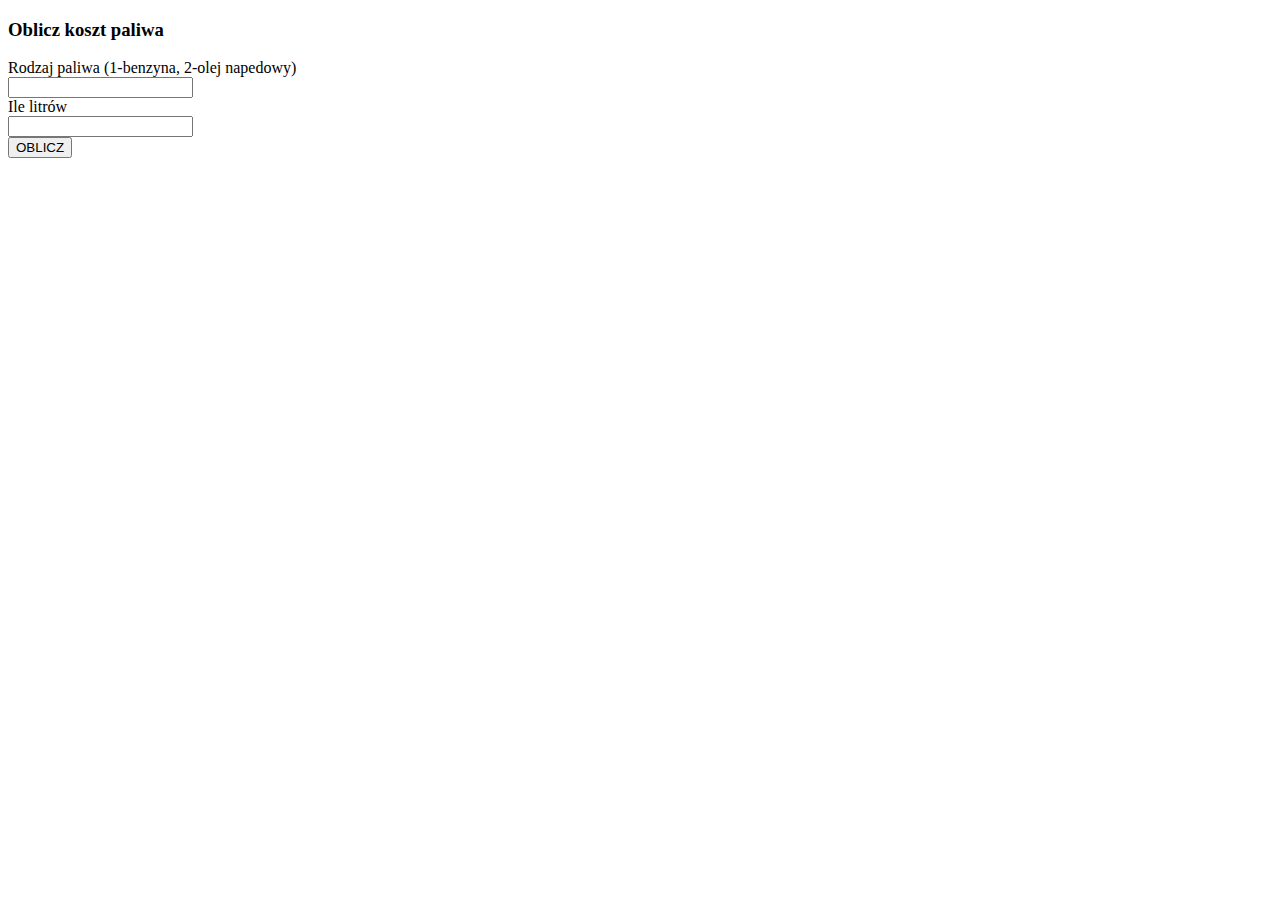
<file: 09_2019-06-2/index.html>
<!DOCTYPE html>
<html lang="en">
<head>
    <meta charset="UTF-8">
    <meta name="viewport" content="width=device-width, initial-scale=1.0">
    <title>Document</title>
</head>
<body>
    <h3>Oblicz koszt paliwa</h3>
    <form>
        <label>Rodzaj paliwa (1-benzyna, 2-olej napedowy)</label><br>
        <input id="typ" type="number"><br>
        <label>Ile litrów</label><br>
        <input id="ile" type="number"><br>
        <input type="submit" value="OBLICZ" id="wynik">
        <div id="wyswietl"></div>
    </form>
</body>
</html>
<script>
    // let wyslij = document.getElementById('wynik');
    wynik.addEventListener('click', (e) => {
        e.preventDefault();
        const typP = typ.value;
        const IleP = ile.value;
        // alert(typP + "+" + IleP);
        if(typP == 1){
            var koszt = 4;
        }
        else if(typP == 2){
            var koszt = 3.5;
        }
        else{
            var koszt = 0;
        }
        const wynikP = koszt * IleP;
        wyswietl.innerHTML = `koszt paliwa: ${wynikP} zł`;
    })

    // wynik.onclick = function (e){
    //     e.preventDefault();
    //     // alert('ok');
    //     const Rodz = typ.value;
    //     const Ile = ile.value;
    //     // alert(Rodz + "+" + Ile);
    //     let kosztP;
    //     if(Rodz == 1)
    //         kosztP = 4;
    //     else if(Rodz == 2)
    //         kosztP = 3.5;
    //     else
    //         kosztP = 0;

    //     const cena = kosztP * Ile;
    //     wyswietl.innerHTML = `koszt paliwa: ${cena} zł`;
    // }
</script>
</file>
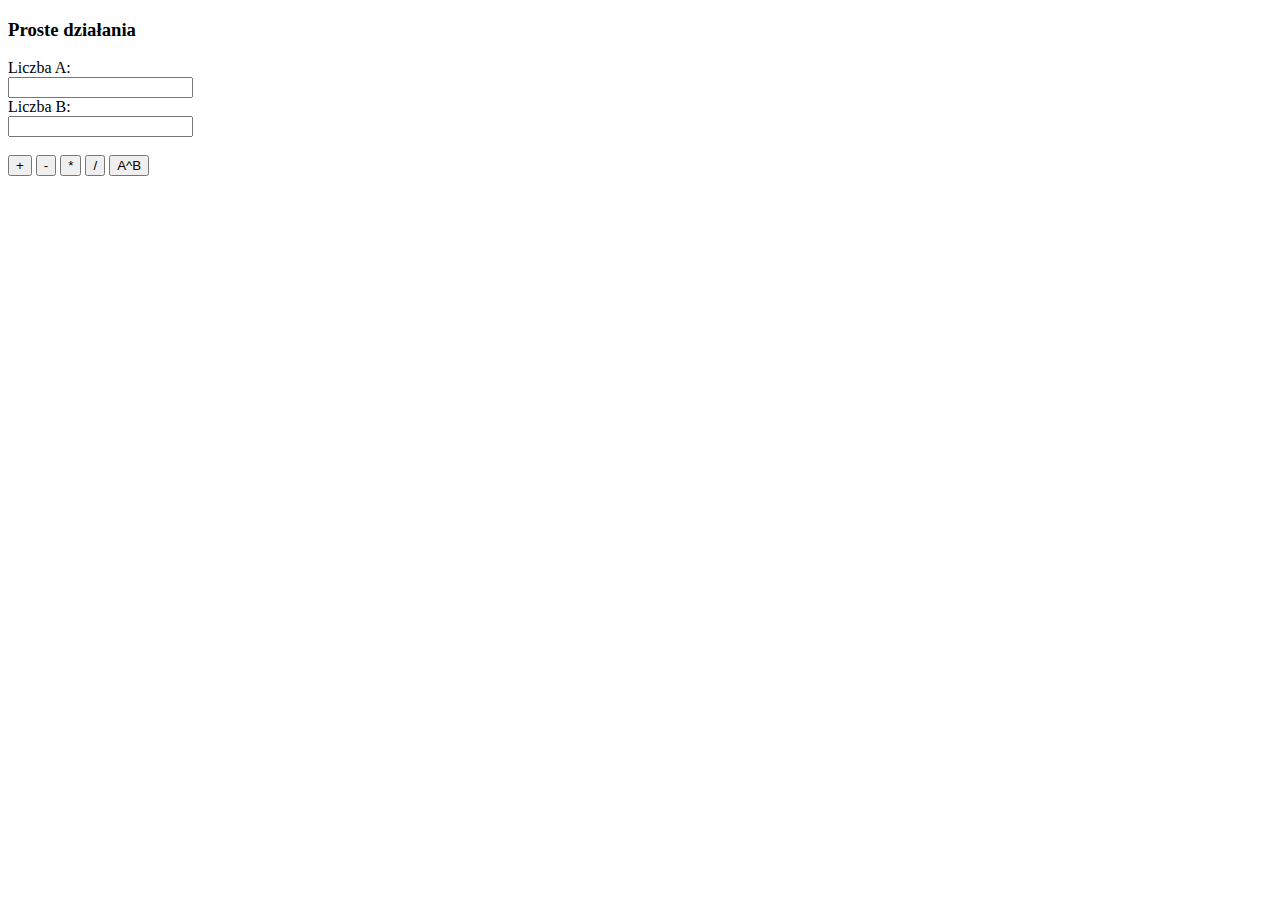
<file: 09_2019-06-4/index.html>
<!DOCTYPE html>
<html lang="en">
<head>
    <meta charset="UTF-8">
    <meta name="viewport" content="width=device-width, initial-scale=1.0">
    <title>Document</title>
</head>
<body>
    <h3>Proste działania</h3>
    <label for="la">Liczba A:</label><br>
    <input id="la" name="la" type="number"><br>
    <label for="lb">Liczba B:</label><br>
    <input id="lb" name="lb" type="number"><br><br>

    <input onclick="dodawanie()" value="+" type="submit">
    <input onclick="odejmowanie()" value="-" type="submit">
    <input onclick="mnozenie()" value="*" type="submit">
    <input onclick="dzielenie()" value="/" type="submit">
    <input onclick="potegowanie()" value="A^B" type="submit">

    <div id="odp">

    </div>
</body>
</html>
<script>
    function dodawanie(){
        // sposob 1
        // let a = parseInt(la.value);
        // let b = parseInt(lb.value);
        // let wynik = (a + b);
        // odp.innerHTML = wynik;

        // sposob 2
        let a = la.value;
        let b = lb.value;
        let wynik = (Number(a) + Number(b));
        odp.innerHTML = wynik;
    }
    
    function odejmowanie(){
        let a = la.value;
        let b = lb.value;
        let wynik = (a - b);
        odp.innerHTML = wynik;
    }
    function mnozenie(){
        let a = la.value;
        let b = lb.value;
        let wynik = (a * b);
        odp.innerHTML = wynik;
    }
    function dzielenie(){
        let a = la.value;
        let b = lb.value;
        let wynik = (a / b);
        odp.innerHTML = wynik;
    }
    function potegowanie(){
        let a = la.value;
        let b = lb.value;
        let wynik = (a ** b);
        odp.innerHTML = wynik;
    }
</script>
</file>
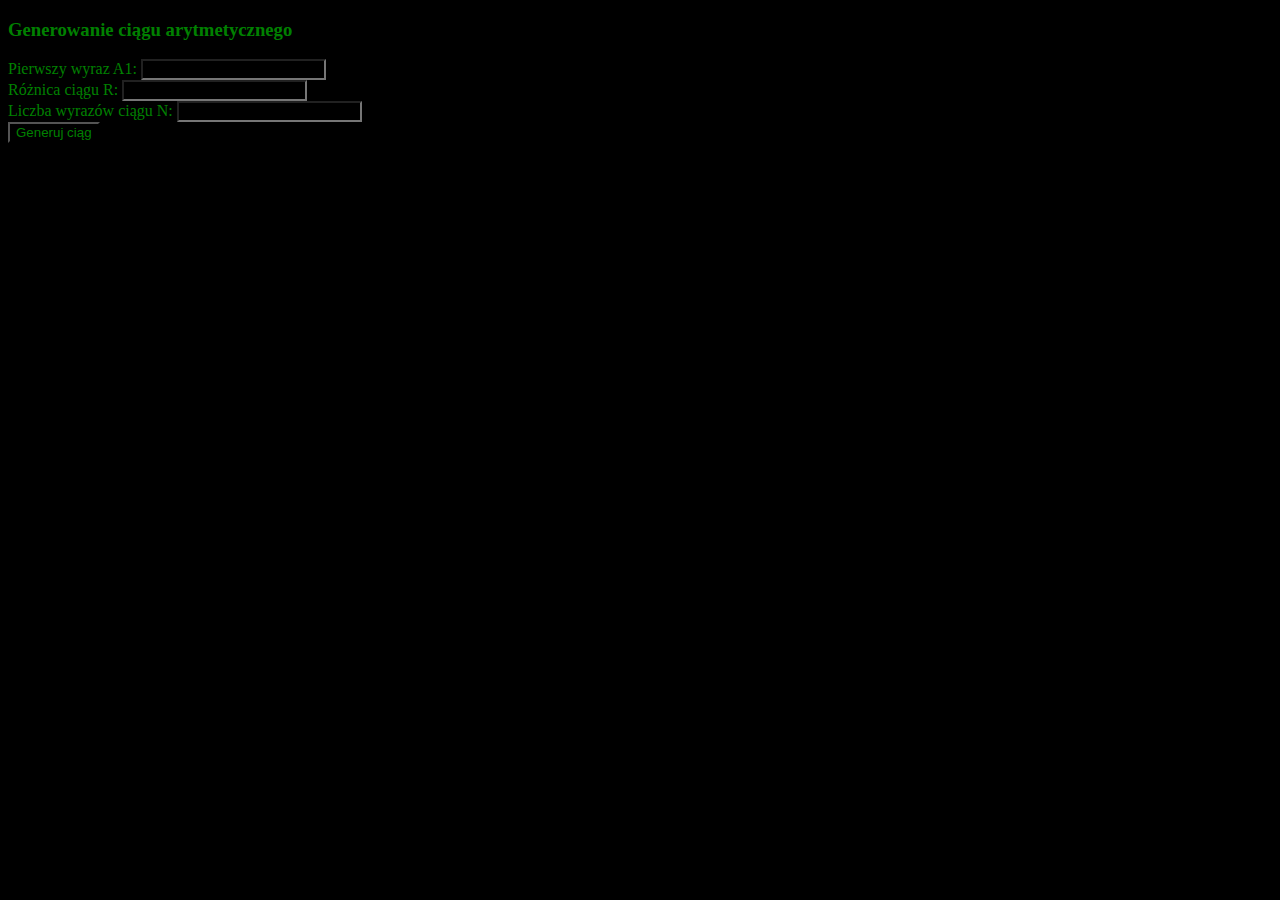
<file: 09_2019-06-5/index.html>
<!DOCTYPE html>
<html lang="en">
<head>
    <meta charset="UTF-8">
    <meta name="viewport" content="width=device-width, initial-scale=1.0">
    <title>Document</title>
    <style>
        *{
            color: green;
            background-color: black;
        }
    </style>
</head>
<body>
    <h3>Generowanie ciągu arytmetycznego</h3>
    <label for="a">Pierwszy wyraz A1:</label>
    <input name="a" id="a" type="number"><br>
    <label for="r">Różnica ciągu R:</label>
    <input name="r" id="r" type="number"><br>
    <label for="n">Liczba wyrazów ciągu N:</label>
    <input name="n" id="n" type="number"><br>
    <input type="submit" value="Generuj ciąg" id="generuj">
    <div id="odp">

    </div>
    <script>
        generuj.onclick = () => {
            let la = parseInt(a.value);
            let lr = parseInt(r.value);
            let ln = parseInt(n.value);

            let ciag = 'ciag arytmetycnzy zawiera wyrazy: ';
            // Definicje matematyczne
            // Ciąg liczbowy an nazywamy arytmetycznym, jeśli dla pewnej liczby r zwanej różnicą ciągu zachodzi:
            // an+1= an+r
            // Wzór na n-ty wyraz ciągu arytmetycznego (an) o pierwszym wyrazie a1 i różnicy r:
            // an=a1+(n-1)r

            start = la;
            for(i = 0; i < ln; i++){
                ciag += start + ", ";
                start += lr;
            }
            odp.innerHTML = ciag;
        }
    </script>
</body>
</html>
</file>
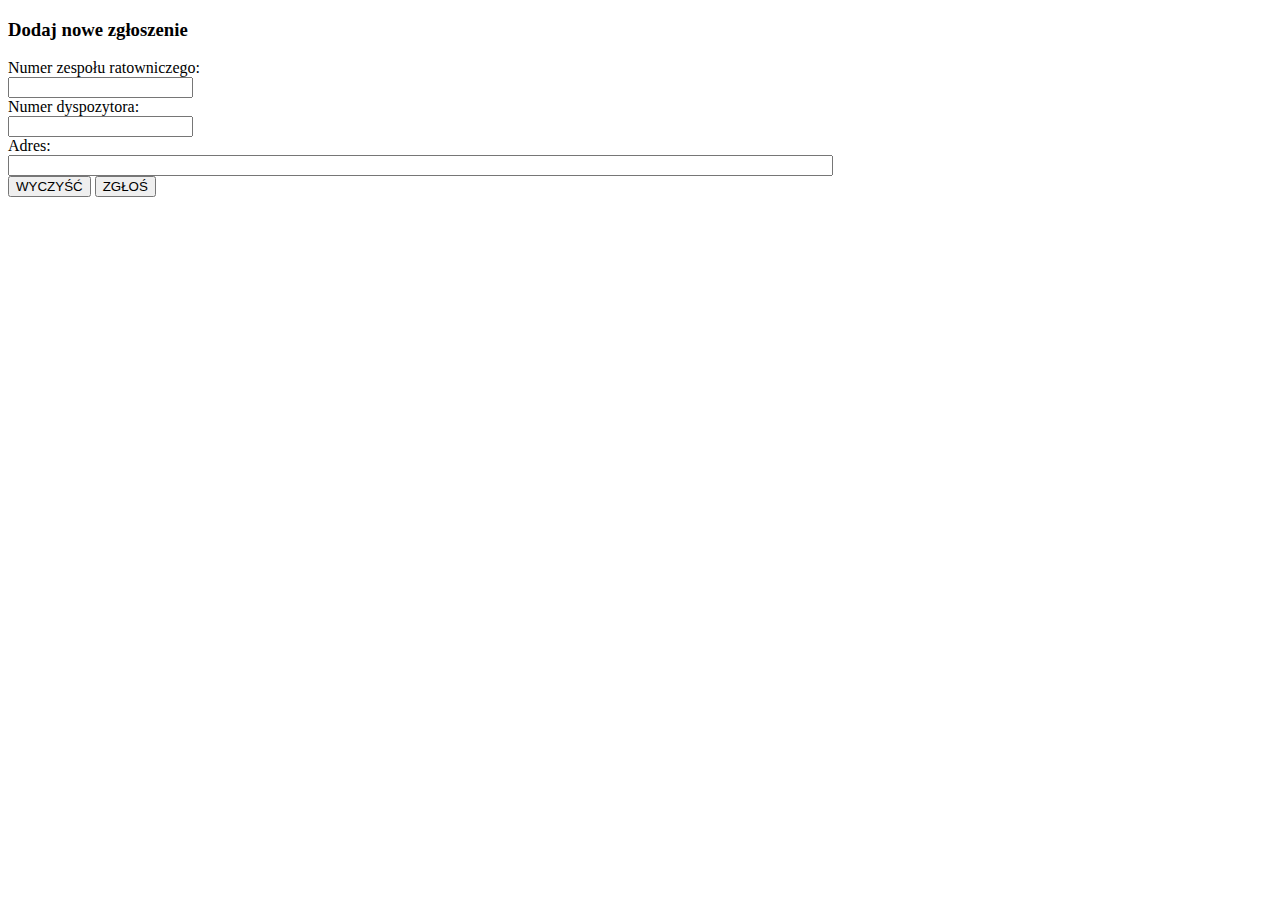
<file: 09_2019-06-6/index.html>
<!DOCTYPE html>
<html lang="pl">
<head>
    <meta charset="UTF-8">
    <meta name="viewport" content="width=device-width, initial-scale=1.0">
    <title>Document</title>
</head>
<body>
    <h3>Dodaj nowe zgłoszenie</h3>
    <form action="zgloszenie.php" method="POST">
        <label for="znr">Numer zespołu ratowniczego:</label><br>
        <input name="znr" type="number"><br>
        <label for="dnr">Numer dyspozytora:</label><br>
        <input name="dnr" type="number"><br>
        <label for="adr">Adres:</label><br>
        <input name="adr" type="text" size="100"><br>
        <input type="reset" value="WYCZYŚĆ">
        <input type="submit" value="ZGŁOŚ">
    </form>
</body>
</html>
</file>
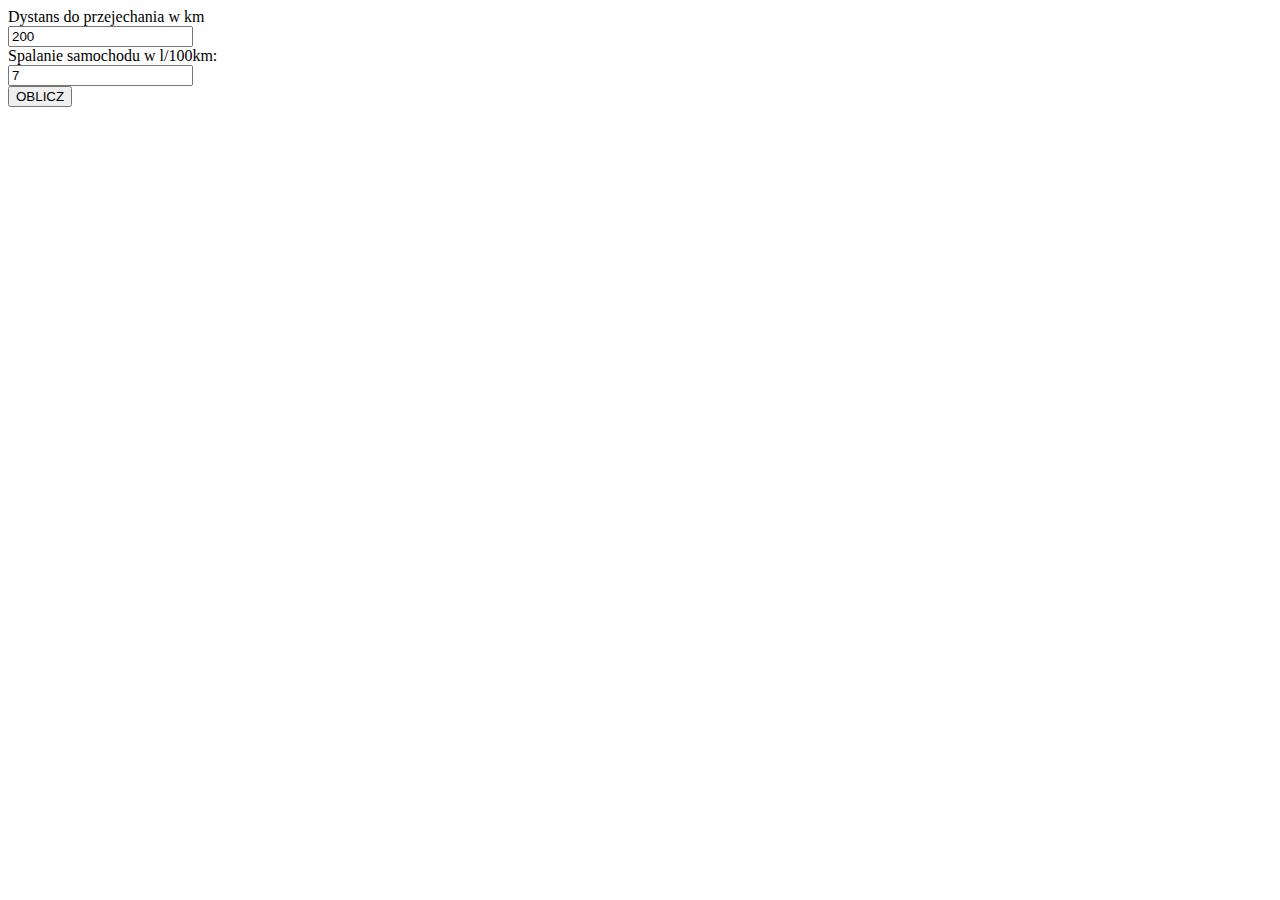
<file: 2020_01_02/index.html>
<!DOCTYPE html>
<html lang="en">
<head>
    <meta charset="UTF-8">
    <meta name="viewport" content="width=device-width, initial-scale=1.0">
    <title>Document</title>
</head>
<body>
    <label for="dystans">Dystans do przejechania w km</label><br>
    <input name="dystans" id="dys" type="number" value="200"><br>
    <label for="spalanie">Spalanie samochodu w l/100km:</label><br>
    <input name="spalanie" id="sp" type="number" value="7"><br>
    <input type="submit" id="wyslij" value="OBLICZ">
    <div id="wynik">

    </div>
    <script>
        wyslij.onclick = () => {
            let spa = parseInt(sp.value);
            let dysa = parseInt(dys.value);
            let ile = (dysa/spa);

            wynik.innerHTML = "Potrzebujesz: " + ile + " litrów paliwa";
        }
    </script>
</body>
</html>
</file>
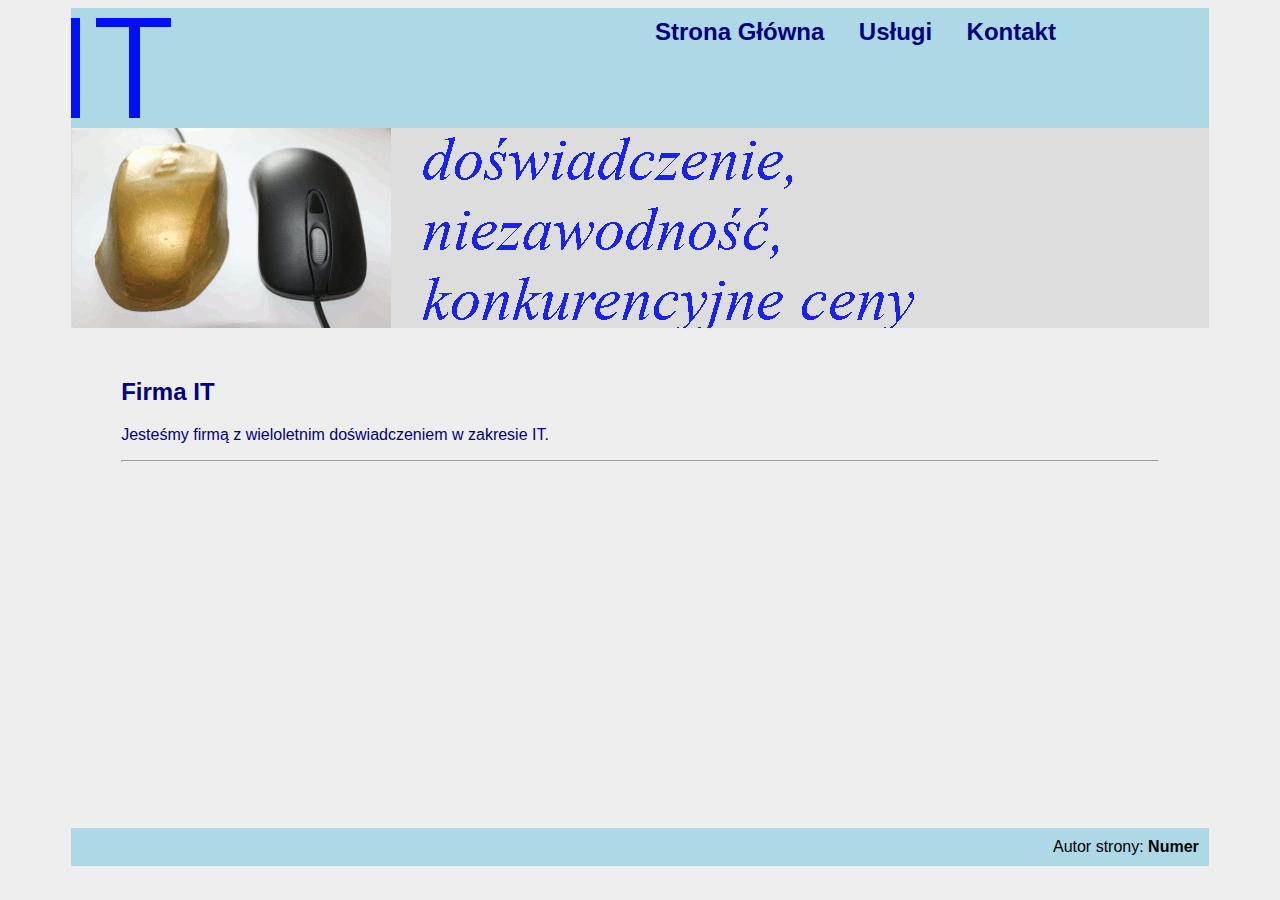
<file: 2024_01_01/index.html>
<!DOCTYPE html>
<html lang="pl">
<head>
    <meta charset="UTF-8">
    <title>Firma IT</title>
    <link rel="stylesheet" href="styl.css" type="text/css">
    <link rel="icon" type="image/x-icon" href="logo.png">
</head>
<body>
    <div class="strona">
        <div class="logo">
            <img src="logo.png" alt="firma it">
        </div>
        <div class="menu">
            <a href="index.html">Strona Główna</a>
            <a href="uslugi.html">Usługi</a>
            <a href="kontakt.html">Kontakt</a>
        </div>
        <header>
            <img src="animacja.gif" alt="Usługi informatyczne">
        </header>
        <main>
            <h2>Firma IT</h2>
            <p>Jesteśmy firmą z wieloletnim doświadczeniem w zakresie IT.</p>
            <hr>
        </main>
        <footer>
            Autor strony: <strong>Numer</strong>
        </footer>
    </div>
</body>
</html>
</file>
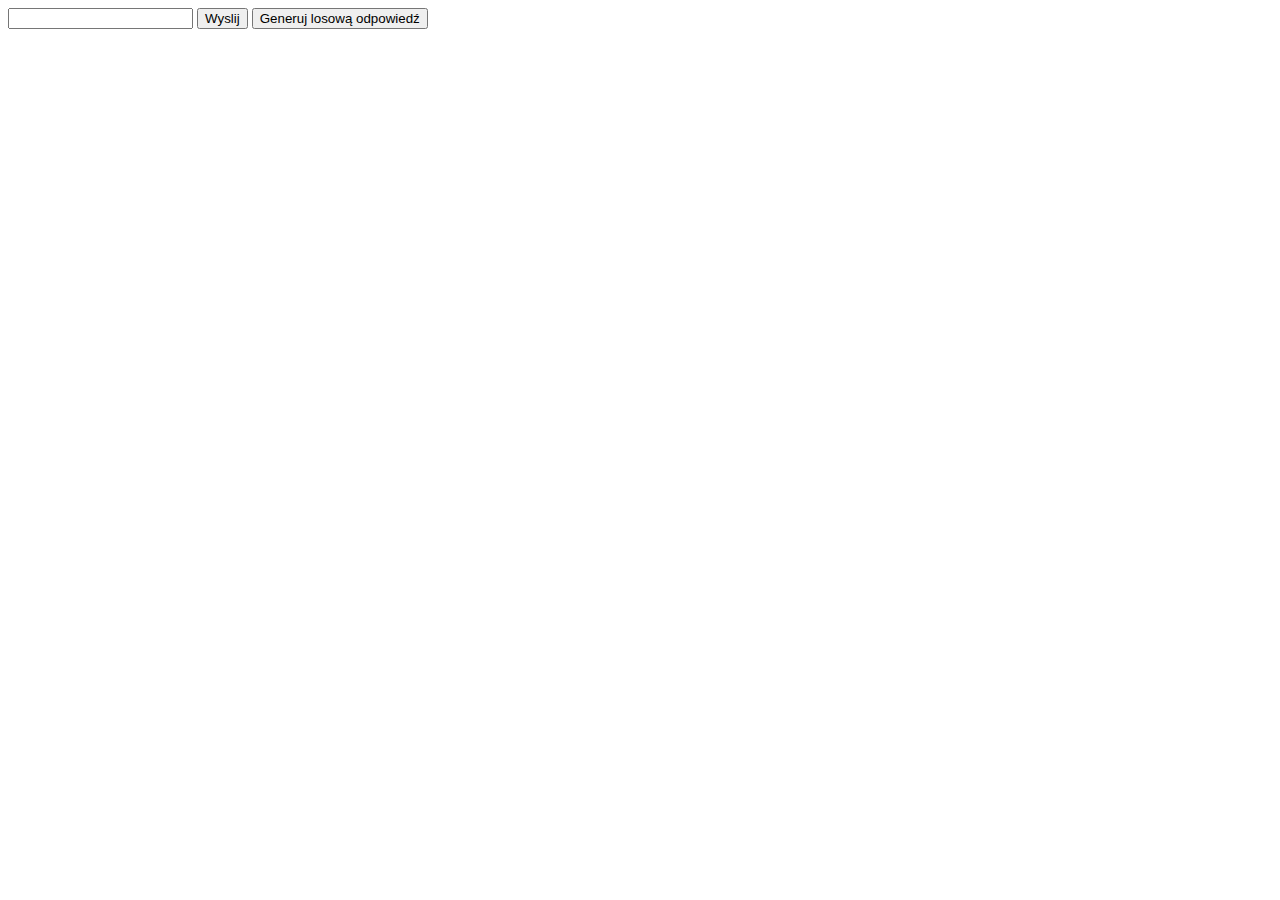
<file: 2024_06_02/index.html>
<!DOCTYPE html>
<html lang="en">
<head>
    <meta charset="UTF-8">
    <meta name="viewport" content="width=device-width, initial-scale=1.0">
    <title>Document</title>
</head>
<body>
    <input id="wiadomosc" type="text">
    <button onclick="wyslij()">Wyslij</button>
    <button onclick="generuj()">Generuj losową odpowiedź</button>
    <div id="czat">

    </div>
</body>
</html>
<script>
    function wyslij(){
        message = wiadomosc.value;
        czat.innerHTML += `<div>${message}</div>`;
    }
    function generuj(){
        tablica = ["Świetnie!","Kto gra główną rolę?","Lubisz filmy Tego reżysera?","Będę 10 minut wcześniej","Może kupimy sobie popcorn?","Ja wolę Colę","Zaproszę jeszcze Grześka","Tydzień temu też byłem w kinie na Diunie","Ja funduję bilety"]
        let los = Math.floor(Math.random()*9);
        czat.innerHTML += `<div>${tablica[los]}</div>`;
    }
</script>
</file>
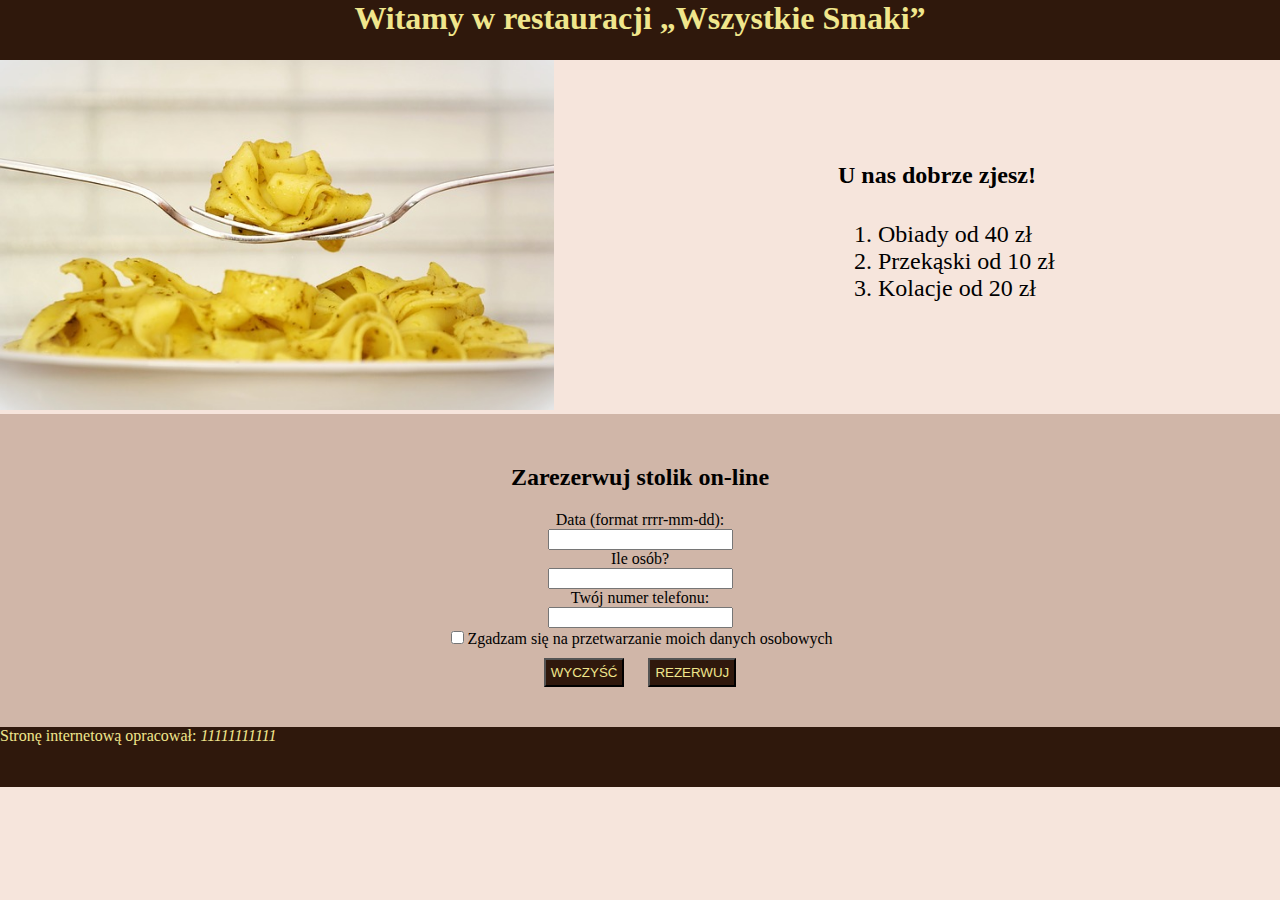
<file: 2020_06_01/restauracja.html>
<!DOCTYPE html>
<html lang="pl">
<head>
    <meta charset="UTF-8">
    <meta name="viewport" content="width=device-width, initial-scale=1.0">
    <link rel="stylesheet" href="styl_1.css" type="text/css">
    <title>Restauracja Wszystkie Smaki</title>
</head>
<body>
    <header>
        <h1>Witamy w restauracji „Wszystkie Smaki”</h1>
    </header>
    <section>
        <img src="menu.jpg" alt="Nasze danie">
    </section>
    <aside>
        <h4>U nas dobrze zjesz!</h4>
        <ol>
            <li>Obiady od 40 zł</li>
            <li>Przekąski od 10 zł</li>
            <li>Kolacje od 20 zł</li>
        </ol>
    </aside>
    <article>
        <h2>Zarezerwuj stolik on-line</h2>
        <form method="POST" action="rezerwacja.php">
            <label for="data">Data (format rrrr-mm-dd):</label><br>
            <input name="data" type="text"><br>
            <label for="ileos">Ile osób?</label><br>
            <input name="ileos" type="number"><br>
            <label for="nrtel">Twój numer telefonu:</label><br>
            <input name="nrtel" type="text"><br>
            <input name="zgoda" type="checkbox"><label for="zgoda">Zgadzam się na przetwarzanie moich danych osobowych</label><br>
            <input type="reset" value="WYCZYŚĆ">
            <input type="submit" value="REZERWUJ">
        </form>
    </article>
    <footer>
        Stronę internetową opracował: <i>11111111111</i>
    </footer>
</body>
</html>
</file>
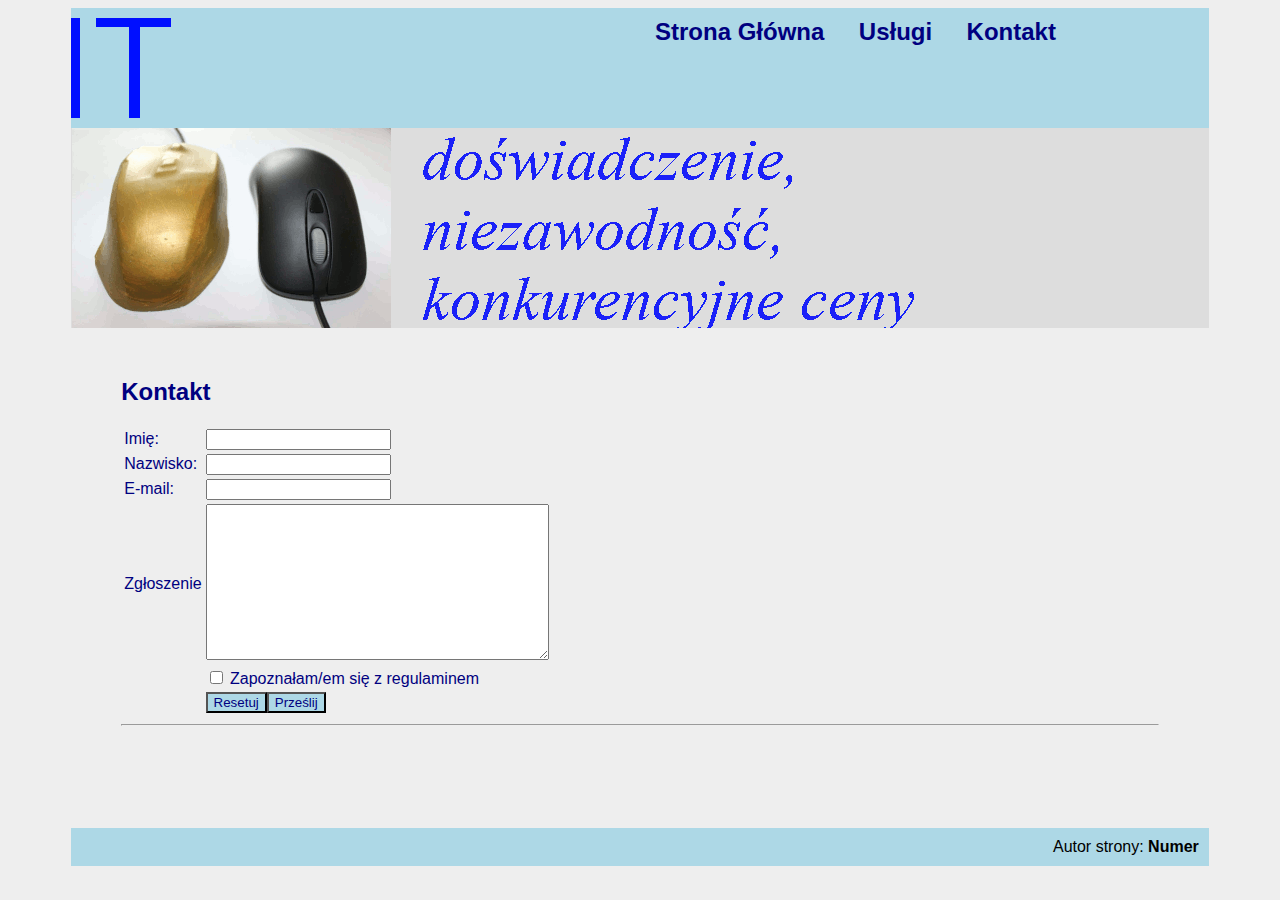
<file: 2024_01_01/kontakt.html>
<!DOCTYPE html>
<html lang="pl">
<head>
    <meta charset="UTF-8">
    <title>Firma IT</title>
    <link rel="stylesheet" href="styl.css" type="text/css">
    <link rel="icon" type="image/x-icon" href="logo.png">
</head>
<body>
    <div class="strona">
        <div class="logo">
            <img src="logo.png" alt="firma it">
        </div>
        <div class="menu">
            <a href="index.html">Strona Główna</a>
            <a href="uslugi.html">Usługi</a>
            <a href="kontakt.html">Kontakt</a>
        </div>
        <header>
            <img src="animacja.gif" alt="Usługi informatyczne">
        </header>
        <main>
            <h2>Kontakt</h2>
            <table>
                <tr>
                    <td>Imię: </td>
                    <td><input id="imie" type="text"></td>
                </tr>
                <tr>
                    <td>Nazwisko: </td>
                    <td><input id="nazwisko" type="text"></td>
                </tr>
                <tr>
                    <td>E-mail: </td>
                    <td><input id="email" type="email"></td>
                </tr>
                <tr>
                    <td>Zgłoszenie </td>
                    <td><textarea id="zgloszenie" rows="10" cols="40"></textarea></td>
                </tr>
                <tr>
                    <td></td>
                    <td><input id="check" type="checkbox"> Zapoznałam/em się z regulaminem</td>
                </tr>
                <tr>
                    <td></td>
                    <td><input type="reset" value="Resetuj"><input id="wyslij" type="submit" onclick="pobierz()" value="Prześlij"></td>
                </tr>
            </table>
            <hr>
            <div id="wynik"></div>
        </main>
        <footer>
            Autor strony: <strong>Numer</strong>
        </footer>
    </div>
    <script>
        function pobierz(){
            let imiev = imie.value.toUpperCase();
            let nazwiskov = nazwisko.value.toUpperCase();
            let emailv = email.value;
            let zgloszeniev = zgloszenie.value;

            if(check.checked){
                wynik.innerHTML = "<p style='color: Navy;'>" + imiev + ' ' + nazwiskov + '<br>' + "Treść Twojej sprawy: " + zgloszeniev + '</p>';
            }
            else{
                wynik.innerHTML = "<p style='color: red;'>" + imiev + ' ' + nazwiskov + '<br>' + "Treść Twojej sprawy: " + zgloszeniev + '</p>';
            }
        }
    </script>
</body>
</html>
</file>
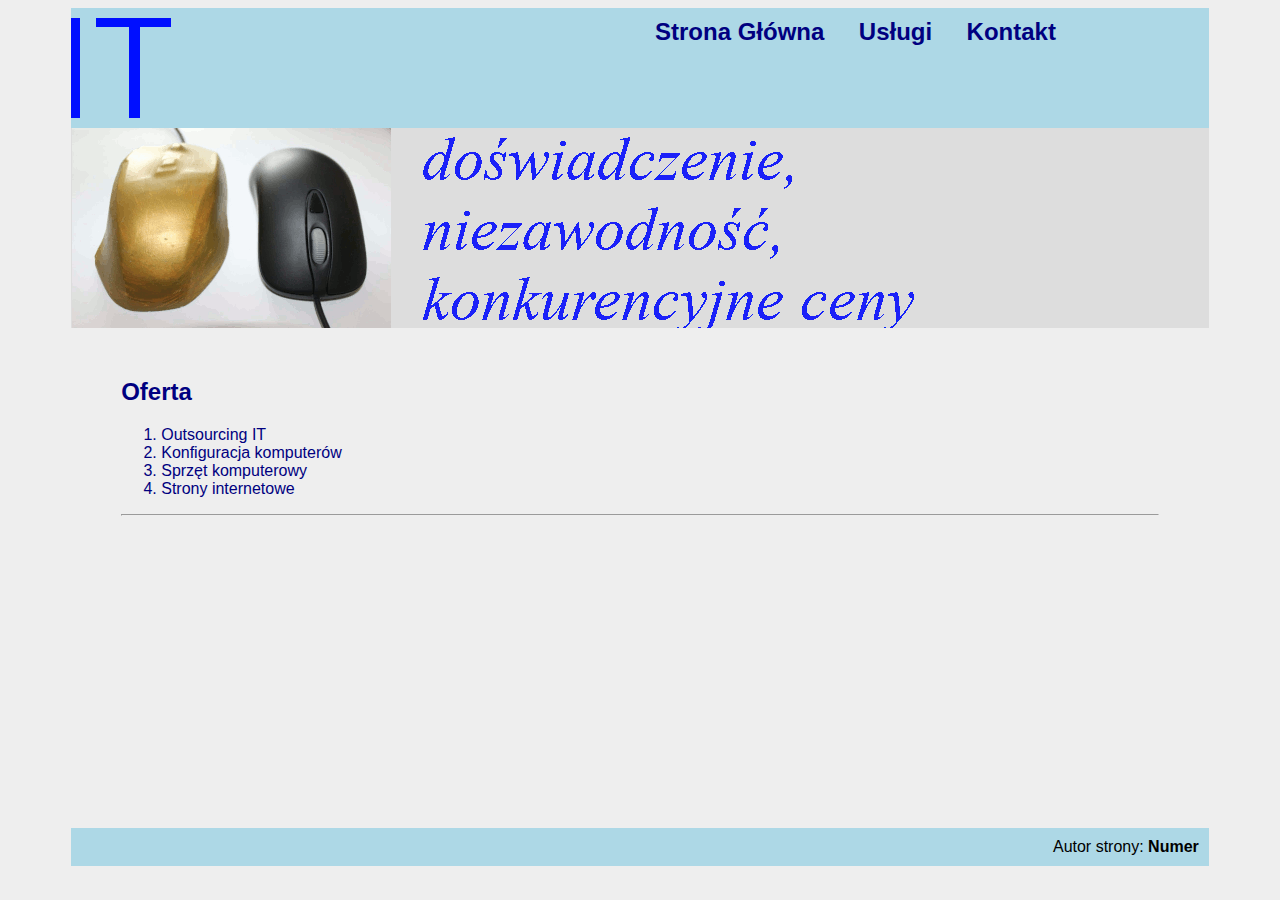
<file: 2024_01_01/uslugi.html>
<!DOCTYPE html>
<html lang="pl">
<head>
    <meta charset="UTF-8">
    <title>Firma IT</title>
    <link rel="stylesheet" href="styl.css" type="text/css">
    <link rel="icon" type="image/x-icon" href="logo.png">
</head>
<body>
    <div class="strona">
        <div class="logo">
            <img src="logo.png" alt="firma it">
        </div>
        <div class="menu">
            <a href="index.html">Strona Główna</a>
            <a href="uslugi.html">Usługi</a>
            <a href="kontakt.html">Kontakt</a>
        </div>
        <header>
            <img src="animacja.gif" alt="Usługi informatyczne">
        </header>
        <main>
            <h2>Oferta</h2>
            <ol>
                <li>Outsourcing IT
                <li>Konfiguracja komputerów</li>
                <li>Sprzęt komputerowy</li>
                <li>Strony internetowe</li>
            </ol>
            <hr>
        </main>
        <footer>
            Autor strony: <strong>Numer</strong>
        </footer>
    </div>
</body>
</html>
</file>
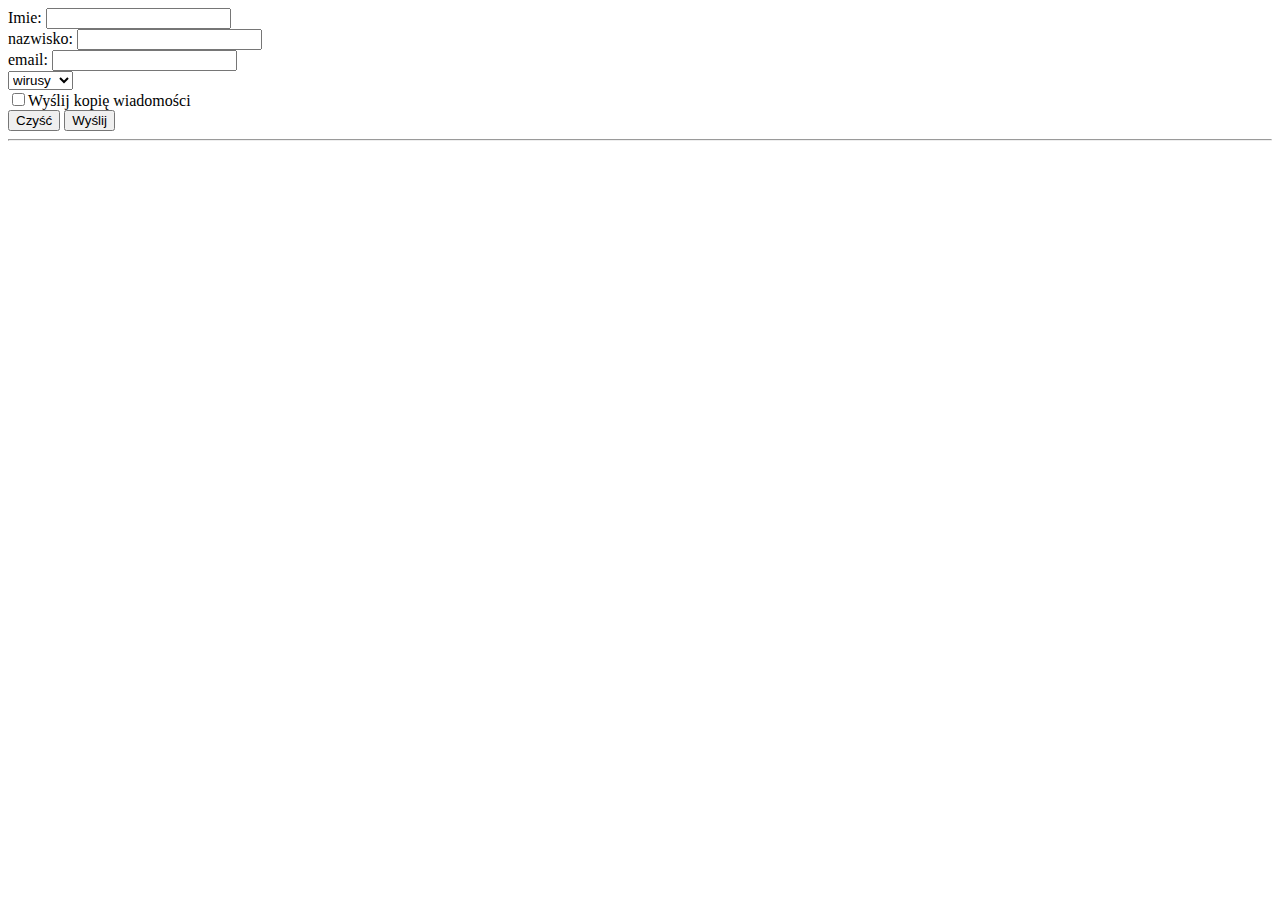
<file: 2024_01_09/kontakt.html>
<!DOCTYPE html>
<html lang="en">
<head>
    <meta charset="UTF-8">
    <meta name="viewport" content="width=device-width, initial-scale=1.0">
    <title>Document</title>
</head>
<body>
    <label>Imie: </label>
    <input id="imie" type="text"><br>
    <label>nazwisko: </label>
    <input id="nazwisko" type="text"><br>
    <label>email: </label>
    <input id="mail" type="email"><br>

    <select id="select">
        <option id="wirusy">wirusy</option>
        <option id="robaki">robaki</option>
        <option id="biedaki">biedaki</option>
    </select><br>
    <input id="kopia" type="checkbox">Wyślij kopię wiadomości<br>
    <input id="reset" type="submit" value="Czyść">
    <input id="wyslij" type="submit" value="Wyślij">
    <hr>
    <div id="wynik"></div>
    <script>
        wyslij.addEventListener('click', () => {
            let im = imie.value;
            let nazw = nazwisko.value;
            let email = mail.value;
            let opcja = select.value;
            let kopiav = kopia.checked;

            wynik.innerHTML = "<p>"+ im + nazw +"</p>"
            wynik.innerHTML += "<p>"+ email +"</p>"
            wynik.innerHTML += "<p>Usługa: "+  +"</p>"
        });
    </script>
</body>
</html>
</file>
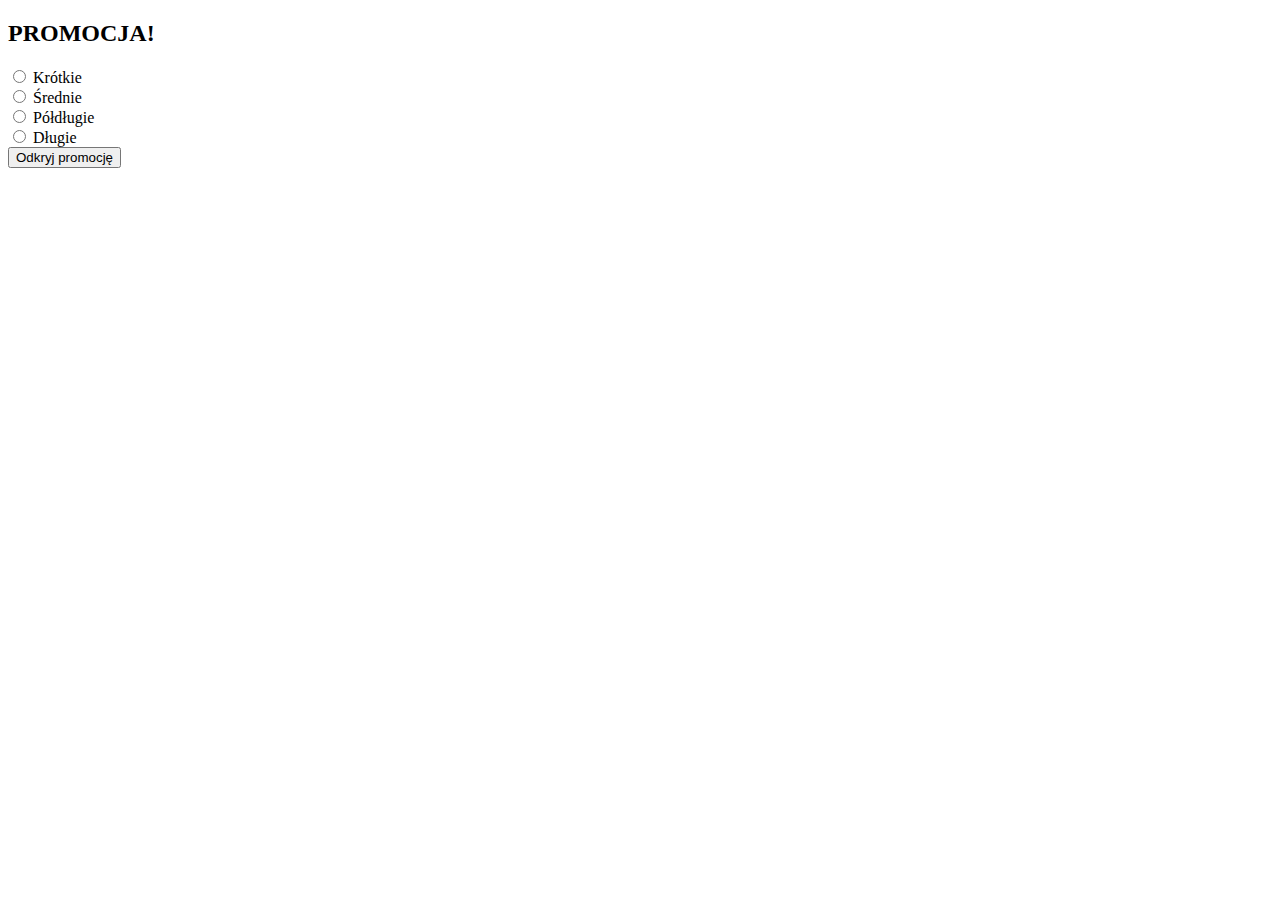
<file: 2024_01_12/fryzura.html>
<!-- Wymagania dotyczące skryptu:
– Napisany w języku wykonywanym po stronie przeglądarki
– Należy stosować znaczące nazewnictwo zmiennych i funkcji w języku polskim lub angielskim
– Uruchamia się po wciśnięciu przycisku na stronie fryzura.html
– Na podstawie wybranego przycisku radio wyświetla promocyjną cenę strzyżenia
– Cena promocyjna jest o 10 zł niższa od ceny strzyżenia zawartej w Tabeli 1
– Wynik działania wyświetla się w akapicie pod przyciskiem według wzoru: „cena promocyjna:
<wartość>”, gdzie <wartość> oznacza obliczoną cenę  -->
<!DOCTYPE html>
<html lang="en">
<head>
    <meta charset="UTF-8">
    <meta name="viewport" content="width=device-width, initial-scale=1.0">
    <title>Document</title>
</head>
<body>
    <h2>PROMOCJA!</h2>
    <form>
        <input name="nazwa" value="kr" type="radio">
        <label>Krótkie</label><br>
        <input name="nazwa" value="sr" type="radio">
        <label>Średnie</label><br>
        <input name="nazwa" value="pd" type="radio">
        <label>Półdługie</label><br>
        <input name="nazwa" value="dl" type="radio">
        <label>Długie</label><br>

        <input id="wyslij" type="submit" value="Odkryj promocję">
    </form>
    <div id="wynik"></div>
    <script>
        wyslij.addEventListener('click', (e) => {
            e.preventDefault();
            let wybrane = document.querySelector('input[name="nazwa"]:checked').value;
            let kr = 25;
            let sr = 30;
            let pd = 40;
            let dl = 50;
            let promocja = 10;
            let cena = 0;
            
            if(wybrane == "kr"){
                cena =  kr - promocja;
            }
            else if(wybrane == "sr"){
                cena =  sr - promocja;
            }
            else if(wybrane == "pd"){
                cena =  pd - promocja;
            }
            else if(wybrane == "dl"){
                cena =  dl - promocja;
            }
            else{
                wynik.innerHTML = "<p>Nie wybrano pola</p>";
            }

            // alert(wybrane);
            wynik.innerHTML = "<p>cena promocyjna: " + cena + "</p>";
        })
    </script>
</body>
</html>
</file>
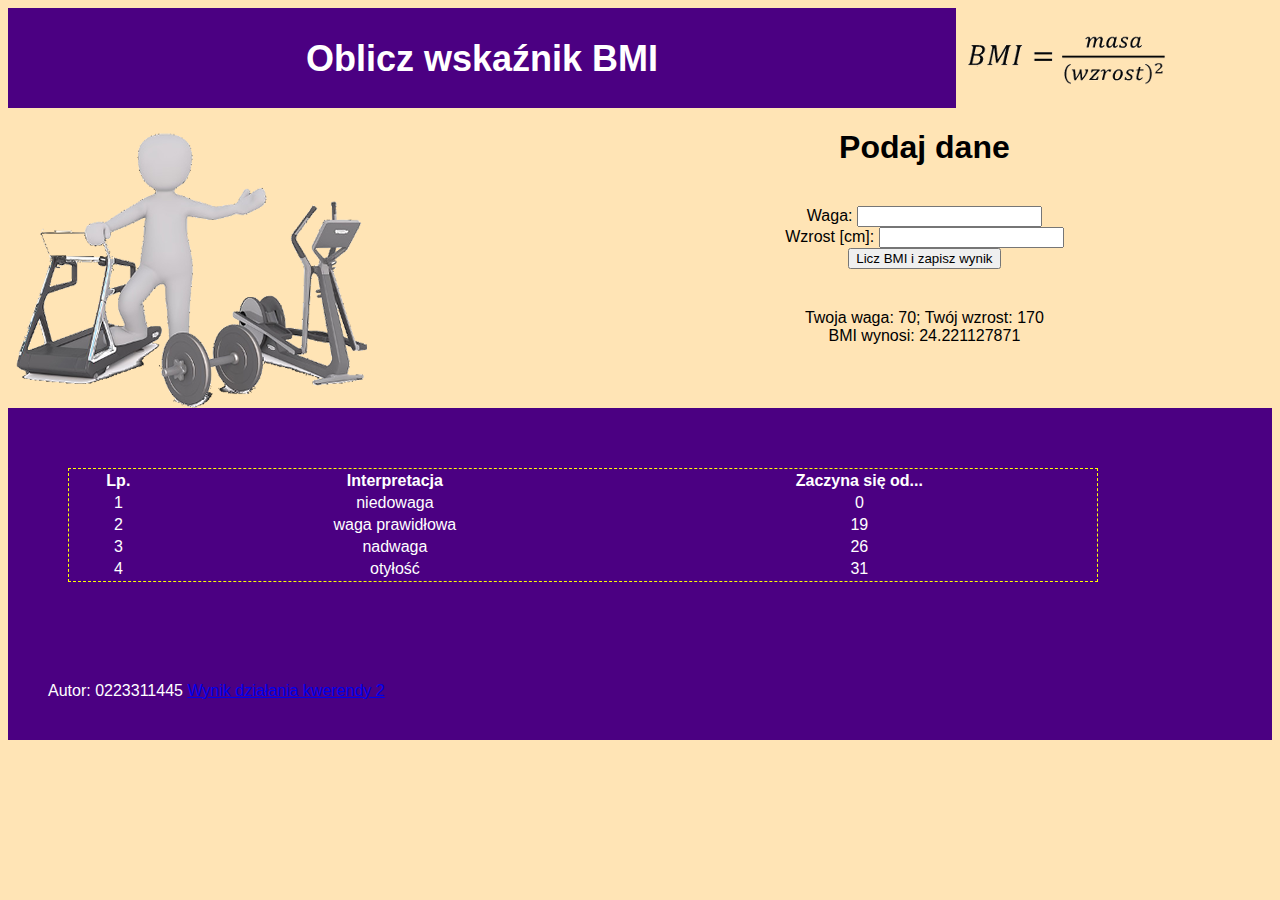
<file: EE09_BMI/waga.html>
<!DOCTYPE html>
<html lang="pl">
<head>
    <meta charset="UTF-8">
    <link rel="stylesheet" href="styl4.css">
    <title>Twój wskaźnik BMI</title>
</head>
<body>
    <div class="baner">
        <h2>Oblicz wskaźnik BMI</h2>
    </div>
    <div class="logo">
        <img src="wzor.png" alt="liczymy BMI">
    </div>
    <div class="lewy">
        <img src="rys1.png" alt="zrzuć kalorie">
    </div>
    <div class="prawy">
        <h1>Podaj dane</h1>
        <form action="" method="post">
            Waga: <input type="number" id="Waga" name="Waga"><br>
            Wzrost [cm]: <input type="number" id="wzrost" name="wzrost"><br>
            <input type="submit" value="Licz BMI i zapisz wynik">
        </form>
        <p>Twoja waga: 70; Twój wzrost: 170<br>
        BMI wynosi: 24.221127871</p>
    </div>
    <div class="glowny">
        <table>
            <tr>
                <th>Lp.</th>
                <th>Interpretacja</th>
                <th>Zaczyna się od...</th>
            </tr>
            <tr>
                <td>1</td>
                <td>niedowaga</td>
                <td>0</td>
            </tr>
            <tr>
                <td>2</td>
                <td>waga prawidłowa</td>
                <td>19</td>
            </tr>
            <tr>
                <td>3</td>
                <td>nadwaga</td>
                <td>26</td>
            </tr>
            <tr>
                <td>4</td>
                <td>otyłość</td>
                <td>31</td>
            </tr>
        </table>
    </div>
    <div class="stopka">
        Autor: 0223311445
        <a href="kw2.jpg">Wynik działania kwerendy 2</a>
    </div>
</body>
</html>
</file>
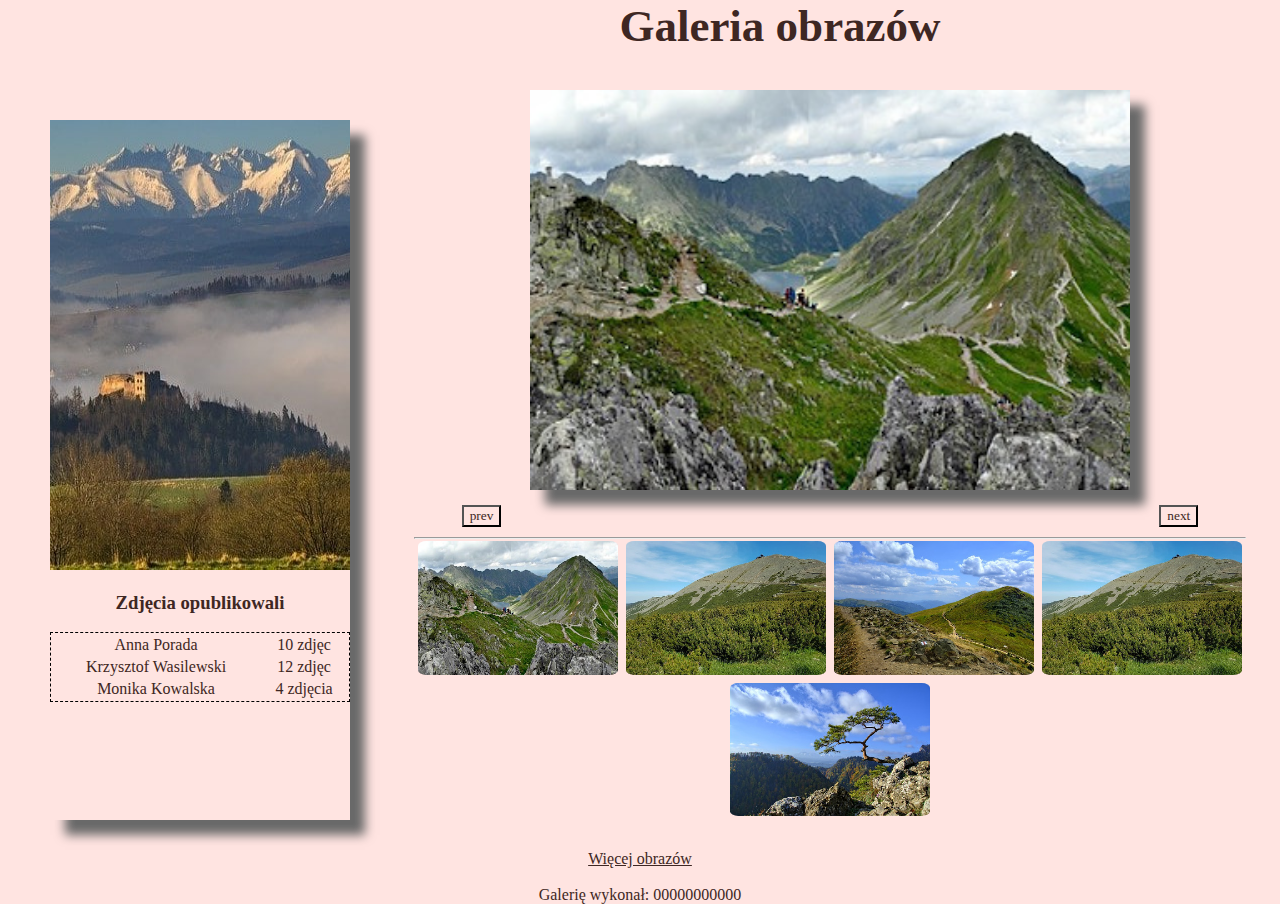
<file: EE09_Galeria/galeria.html>
<!DOCTYPE html>
<html lang="pl">

<head>
    <meta charset="UTF-8">
    <title>Galeria</title>
    <link rel="stylesheet" href="styl2.css">
</head>

<body>
    <header>
        <h1>Galeria obrazów</h1>
    </header>
    <main>
        <section id="panelLewy">
            <img src="zdjecie.jpg" alt="zdjęcie dnia" />
            <br><br>
            <h3>Zdjęcia opublikowali</h3>
            <br>
            <table>
                <tr>
                    <td>Anna Porada</td>
                    <td>10 zdjęc</td>
                </tr>
                <tr>
                    <td>Krzysztof Wasilewski</td>
                    <td>12 zdjęc</td>
                </tr>
                <tr>
                    <td>Monika Kowalska</td>
                    <td>4 zdjęcia</td>
                </tr>
            </table>
        </section>
        <section id="panelPrawy">
            <button id="but1" type="button" onclick="prev()">prev</button>
            <img id="glowne" src="1.jpg" alt="galeria"/>
            <button id="but2" type="button" onclick="next()">next</button>
            <hr />
            <img src="1.jpg" alt="miniatura" onclick="zamiana('1.jpg',1)" />
            <img src="2.jpg" alt="miniatura" onclick="zamiana('2.jpg',2)" />
            <img src="3.jpg" alt="miniatura" onclick="zamiana('3.jpg',3)" />
            <img src="4.jpg" alt="miniatura" onclick="zamiana('4.jpg',4)" />
            <img src="5.jpg" alt="miniatura" onclick="zamiana('5.jpg',5)" />
        </section>
    </main>
    <footer>
        <a href="" target="_blank">Więcej obrazów</a><br><br>
        <p>Galerię wykonał: 00000000000</p>
    </footer>
    <script src="main.js"></script>
</body>

</html>
</file>
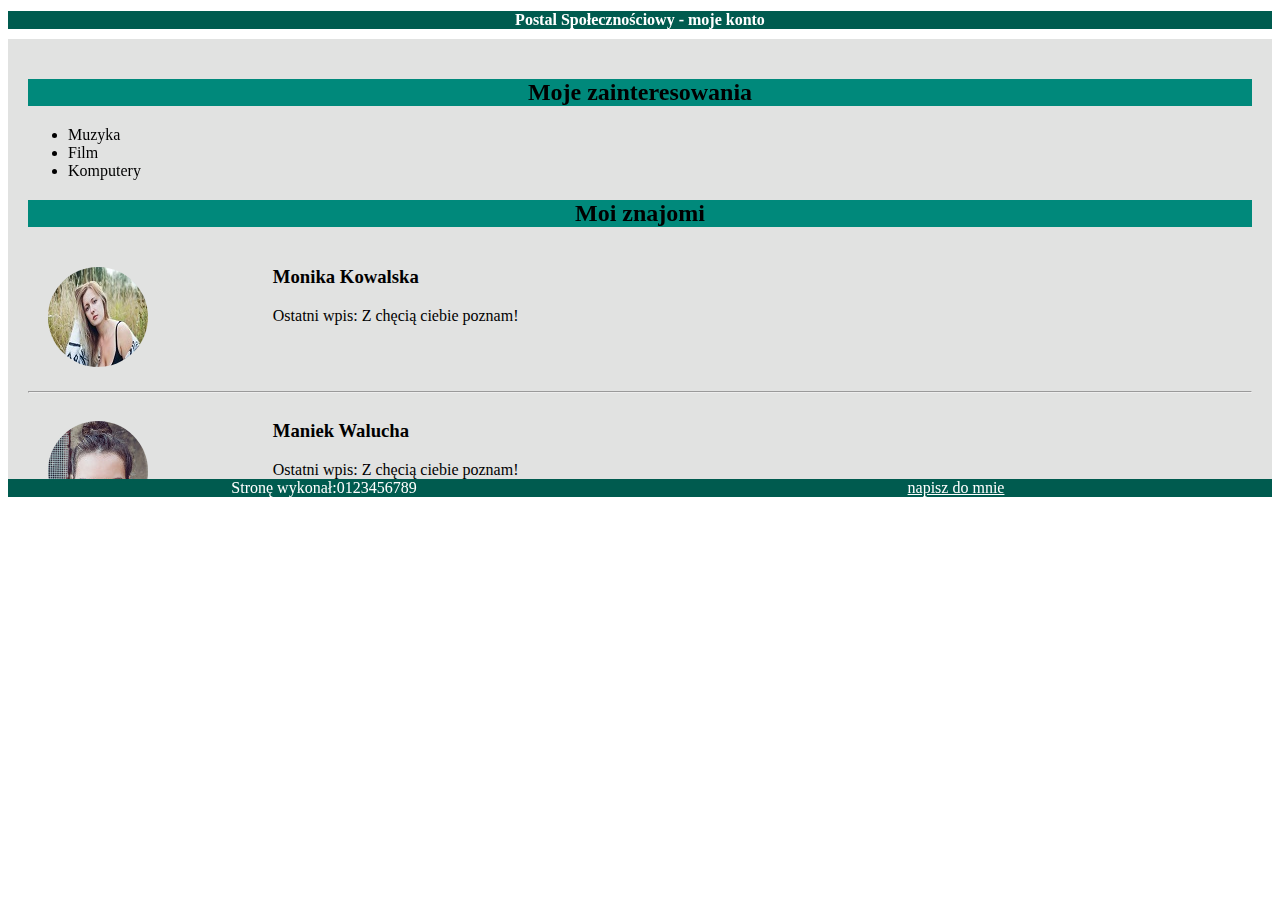
<file: EE09_Portal/lista.html>
<!DOCTYPE html>
<html lang="pl">
<head>
    <meta charset="UTF-8">
    <title>Lista przyjaciół</title>
    <link rel="stylesheet" href="styl.css">
</head>
<body>
    <div class="baner">
        <h1>Postal Społecznościowy - moje konto</h1>
    </div>
    <div class="glowny">
        <h2>Moje zainteresowania</h2>
        <ul>
            <li>Muzyka</li>
            <li>Film</li>
            <li>Komputery</li>
        </ul>
        <h2>Moi znajomi</h2>
        <div class='Zdjecie'>
            <img src="osoba1.jpg" alt="przyjaciel">
        </div>
        <div class='opis'>
            <h3>Monika Kowalska</h3>
            <p>Ostatni wpis: Z chęcią ciebie poznam!</p>
        </div>
        <div class='linia'>
            <hr>
        </div>
        <div class='Zdjecie'>
            <img src="osoba2.jpg" alt="przyjaciel">
        </div>
        <div class='opis'>
            <h3>Maniek Walucha</h3>
            <p>Ostatni wpis: Z chęcią ciebie poznam!</p>
        </div>
        <div class='linia'>
            <hr>
        </div>
        <div class='Zdjecie'>
            <img src="osoba3.jpg" alt="przyjaciel">
        </div>
        <div class='opis'>
            <h3>Krystian Baran</h3>
            <p>Ostatni wpis: Z chęcią ciebie poznam!</p>
        </div>
        <div class='linia'>
            <hr>
        </div>
        <div class='Zdjecie'>
            <img src="osoba4.jpg" alt="przyjaciel">
        </div>
        <div class='opis'>
            <h3>Milosz Garnek</h3>
            <p>Ostatni wpis: Z chęcią ciebie poznam!</p>
        </div>
        <div class='linia'>
            <hr>
        </div>
        <div class='Zdjecie'>
            <img src="osoba5.jpg" alt="przyjaciel">
        </div>
        <div class='opis'>
            <h3>Makre Marucha</h3>
            <p>Ostatni wpis: Z chęcią ciebie poznam!</p>
        </div>
        <div class='linia'>
            <hr>
        </div>
        <div class='Zdjecie'>
            <img src="osoba6.jpg" alt="przyjaciel">
        </div>
        <div class='opis'>
            <h3>Julek Kulka</h3>
            <p>Ostatni wpis: Z chęcią ciebie poznam!</p>
        </div>
        <div class='linia'>
            <hr>
        </div>
        <div class='Zdjecie'>
            <img src="osoba7.jpg" alt="przyjaciel">
        </div>
        <div class='opis'>
            <h3>Adam Manek</h3>
            <p>Ostatni wpis: Z chęcią ciebie poznam!</p>
        </div>
        <div class='linia'>
            <hr>
        </div>
        <div class='Zdjecie'>
            <img src="osoba8.jpg" alt="przyjaciel">
        </div>
        <div class='opis'>
            <h3>Gracjan Kubawa</h3>
            <p>Ostatni wpis: Z chęcią ciebie poznam!</p>
        </div>
        <div class='linia'>
            <hr>
        </div>
    </div>
    <div class="stopka1">
        Stronę wykonał:0123456789
    </div>
    <div class="stopka2">
        <a href="mailto:ja@portal.pl">napisz do mnie</a>
    </div>
</body>
</html>
</file>
<file: 2024_01_01/styl.css>
body{
    background-color: #EEEEEE;
    font-family: Helvetica;
}
.strona{
    width: 90%;
    margin: auto;
}
.logo, .menu{
    background-color: LightBlue;
    height: 100px;
    width: 50%;
    padding-top: 10px;
    padding-bottom: 10px;
}
header{
    background-color: #DDDDDD;
    height: 200px;
    clear: both;
}
main{
    color: Navy;
    margin: 50px;
    height: 400px;
}
footer{
    text-align: right;
    background-color: LightBlue;
    padding: 10px;
}
input[type='submit'], input[type='reset']{
    background-color: LightBlue;
    color: Navy;
}
a{
    color: navy;
    font-size: 150%;
    font-weight: bold;
    text-decoration: none;
    margin: 10px;
    padding: 5px;
}
a:hover{
    border: 1px solid navy;
}
/* dodane */
.logo{
    float: left;
}
.menu{
    float: left;
}
</file>
<file: 2020_06_01/styl_1.css>
body{
    margin: 0; /*dodane*/
    background-color: #F6E5DC;
    font-family: Verdana;
}
header{
    background-color: #2F180C;
    color: khaki;
    text-align: center;
    height: 60px;
}
section{
    width: 60%;
    float: left; /*dodane*/
}
aside{
    font-size: 150%;
    padding: 70px;
    float: left; /*dodane*/
}
article{
    background-color: #D0B6A8;
    text-align: center;
    padding: 30px;
    clear: both; /*dodane*/
}
footer{
    background-color: #2F180C;
    color: khaki;
    height: 60px;
}
img{
    height: 350px;
}
input[type="submit"], input[type="reset"]{
    margin: 10px;
    padding: 5px;
    background-color: #2F180C;
    color: khaki;
}
h1{/*dodane*/
    margin: 0; /*dodane*/
}/*dodane*/
</file>
<file: EE09_BMI/styl4.css>
body
{
    font-family: Helvetica;
    background-color:#FFE4B5;
}
form
{
    margin:40px;
}
table
{
    color:white;
    text-align: center;
    width: 90%;
    border: 1px dashed yellow;
}
tr:hover
{
    background-color:#9370DB;
    color:yellow;
}
.baner
{
    background-color: #4B0082;
    color: white;
    text-align:center;
    width: 75%;
    height: 100px;
    font-size: 150%;
    float: left;
}
.logo
{
    width: 25%;
    height: 100px;
    float: left;
}
.lewy
{
    width: 45%;
    height: 300px;
    float: left;
}
.prawy
{
    width: 55%;
    height: 300px;
    float: left;
    text-align:center;
}
.glowny
{
    background-color: #4B0082;
    clear: both;
    padding: 60px;
}
.stopka
{
    background-color: #4B0082;
    color: white;
    padding: 40px;
    clear: both;
}
</file>
<file: EE09_Galeria/styl2.css>
body {
    margin: 0;
}
* {
    font-family: Garamond;
    background-color: MistyRose;
    color: rgb(62, 39, 35);
    text-align: center;
    margin: 0 auto;
}
h1{
    font-size: 45px;
    margin-left: 280px;
}
main {
    display: flex;
    margin-top: 3%;
}
#panelLewy {
    width: 300px;
    height: 700px;
    margin: 30px;
    margin-left: 50px;
    /* margin-bottom: 100px; */
    box-shadow: 15px 15px 10px DimGray;
    overflow: auto;
}
#panelLewy img{
    height: 450px;
    width: 300px;
}
#but1{
    margin-right: 25px;
}
#but2{
    margin-left: 25px;
}
img {
    width: 100%;
}
button{
    margin-bottom: 10px;
}
#panelPrawy {
    width: 65%;
    height: 600px;
}
#panelPrawy img{
    width: 200px;
}
#glowne{
    width: 600px !important;
    height: 400px;
    box-shadow: 15px 15px 10px DimGray;
    margin-bottom: 30px;
}
img[alt="miniatura"] {
    width: 140px;
    padding: 2px;
    border-radius: 5%;
}
img[alt="miniatura"]:hover {
    border: 1px dotted black;
}

#zmiana {
    width: 500px;
    margin: 30px;
    box-shadow: 15px 15px 10px DimGray;
}
table {
    border: 1px dashed black;
    width: 100%;
}
</file>
<file: EE09_Portal/styl.css>
body
{
    font-family: Georgia;
}
img
{
    padding:20px;
    border-radius: 100%;
}
h2
{
    text-align: center;
    background-color:#00897B;
}
a
{
    color:white;
}
.baner
{
    background-color: #005B4F;
    color: white;
    text-align: center;
    font-size:50%;
    height: 20%;
    clear: both;
}
.glowny
{
    background-color: #E1E2E1;
    height: 400px;
    padding: 20px;
    overflow:scroll;
}
.Zdjecie
{
    width:20%;
    float: left;
}
.opis
{
    float:left;
}
.linia 
{
    clear: both;
}
.stopka1 , .stopka2
{
    background-color:#005B4F;
    color: white;
    text-align: center;
    width:50%;
    height: 20%;
    float: left;
}
</file>
